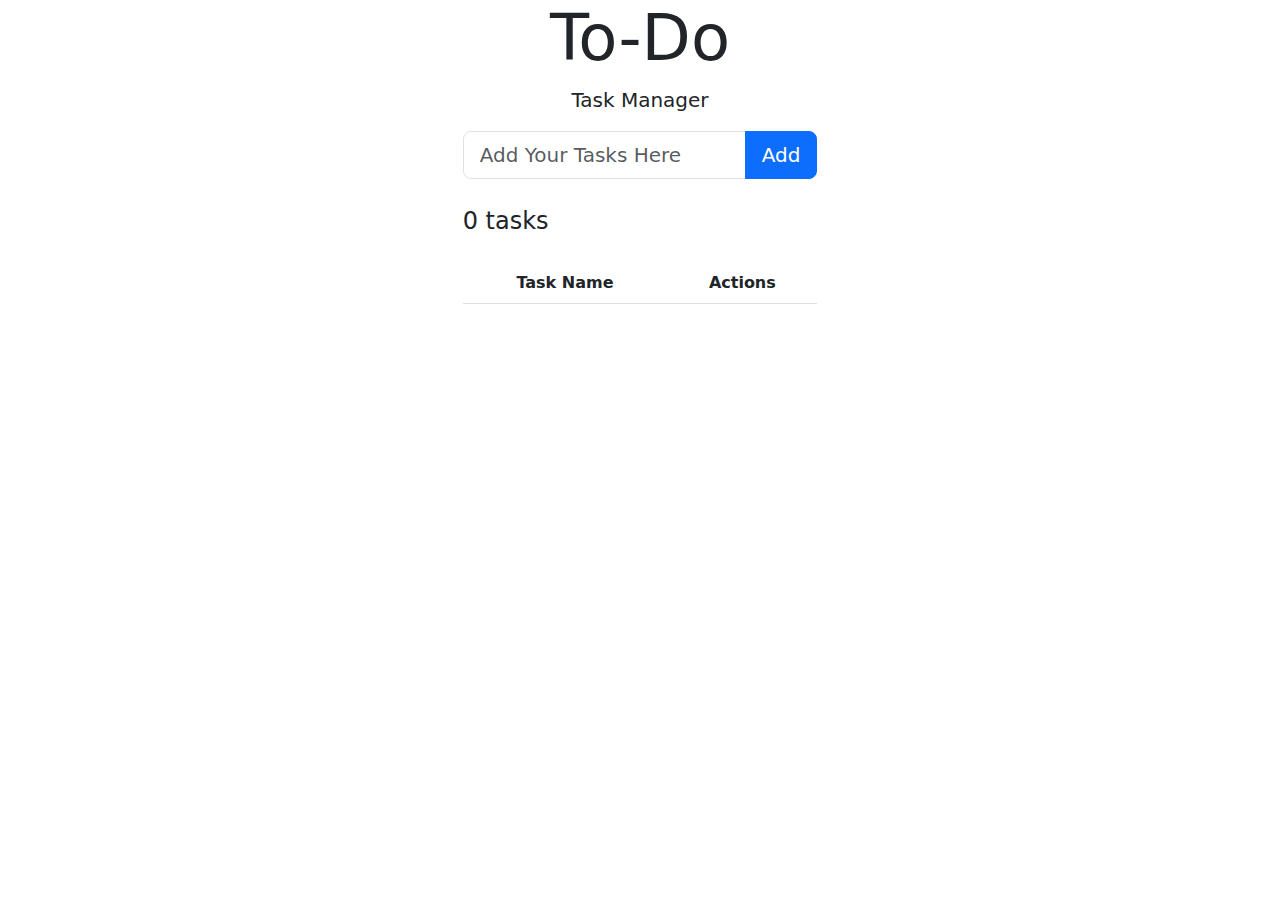
<file: index.html>
<!DOCTYPE html>
<html lang="en">
  <head>
    <meta charset="UTF-8" />
    <meta http-equiv="X-UA-Compatible" content="IE=edge" />
    <meta name="viewport" content="width=device-width, initial-scale=1.0" />
    <title>To-Do | Task Manager</title>
    <link rel="stylesheet" href="./css/bootstrap.min.css" />
    <!-- <link rel="stylesheet" href="css/style.css" /> -->
  </head>
  <body>
    <!-- header -->
    <div class="d-flex justify-content-center align-items-cente">
      <div class="text-center">
        <header>
          <h1 class="display-3">To-Do</h1>
          <p class="lead">Task Manager</p>
        </header>

        <main>
          <form id="taskForm" class="ajouter">
            <div class="input-group">
              <input
                type="text"
                class="form-control form-control-lg"
                id="ajouterInput"
                placeholder="Add Your Tasks Here"
              />
              <button
                type="button"
                class="btn btn-primary btn-lg"
                id="ajouterBtn"
              >
                Add
              </button>
            </div>
          </form>
          <form id="taskForm" class="update" style="display: none">
            <div class="input-group">
              <input
                type="text"
                class="form-control form-control-lg"
                id="updateInput"
                placeholder="Add Your Tasks Here"
              />
              <button
                type="button"
                class="btn btn-primary btn-lg"
                id="updateBtn"
              >
                Update
              </button>
            </div>
          </form>

          <table class="table table-striped mt-4">
            <div class="task-counter fs-4 text-start mt-4">
              <span id="taskCounter"></span> tasks
            </div>
            <thead>
              <tr>
                <th>Task Name</th>
                <th>Actions</th>
              </tr>
            </thead>
            <tbody></tbody>
          </table>
        </main>
      </div>
    </div>

    <script src="./js/main.js"></script>
  </body>
</html>
</file>
